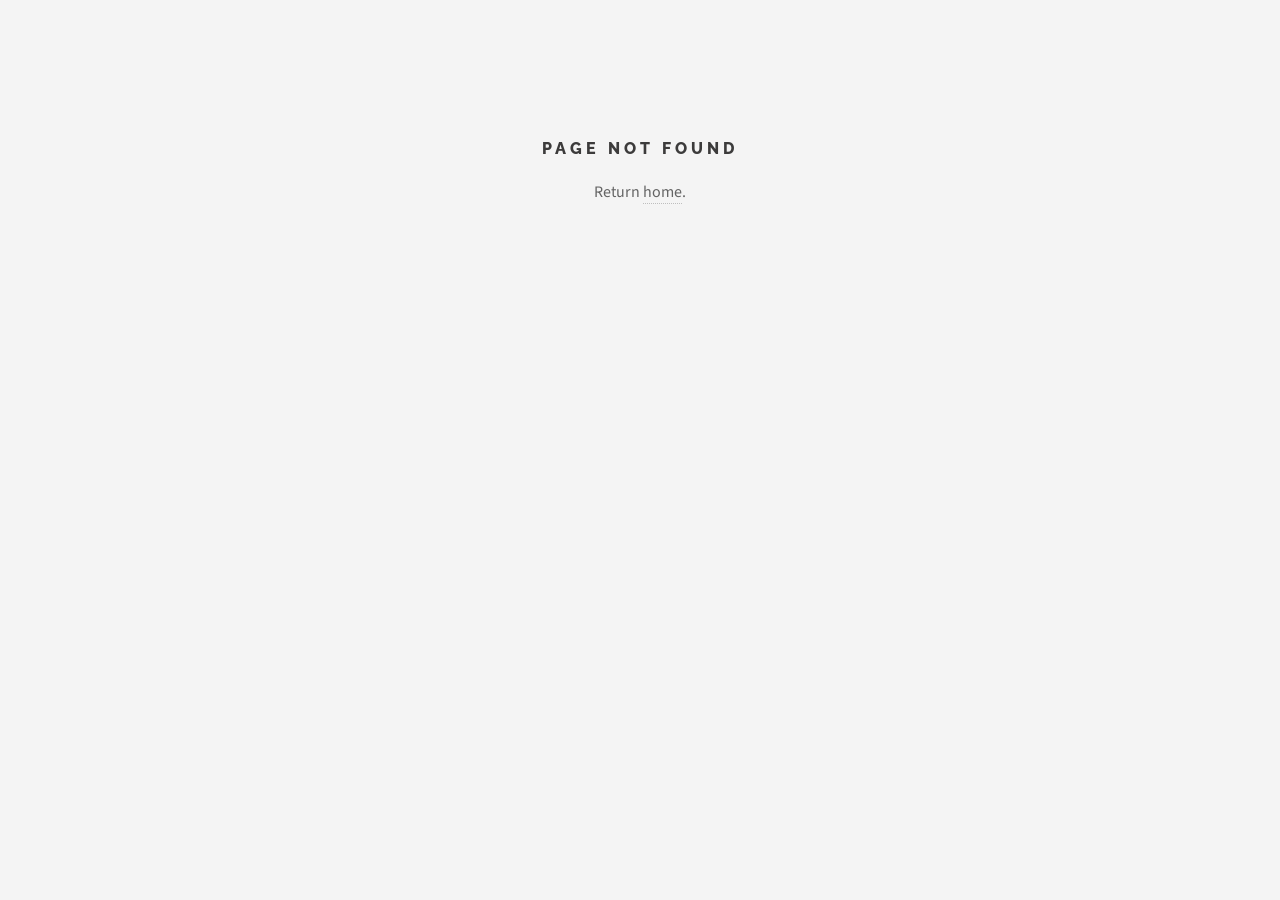
<file: index.html>
<!doctype html><html itemscope="" itemtype="http://schema.org/WebPage" lang="en"><head><script>!function(){var e=sessionStorage.redirect;delete sessionStorage.redirect,e&&e!=location.href&&history.replaceState(null,null,e)}()</script><meta http-equiv="content-type" content="text/html;charset=utf-8"><meta http-equiv="X-UA-Compatible" content="IE=edge"><link rel="icon" href="/images/favicon/favicon.ico"><meta id="viewport" name="viewport" content="width=device-width,initial-scale=1"><link rel="manifest" href="/images/favicon/manifest.json"><meta name="msapplication-TileColor" content="#ffffff"><meta name="theme-color" content="#ffffff"><link rel="canonical" href="/"><link href="//fonts.googleapis.com/css?family=Source+Sans+Pro:400,700|Raleway:400,800,900" rel="stylesheet" async><script defer="defer" src="/static/js/main.3c6f23e5.js"></script><link href="/static/css/main.1adb3d45.css" rel="stylesheet"></head><body><div id="root"></div></body></html>
</file>
<file: static/css/main.1adb3d45.css>
:where(html){line-height:1.15}:where(h1){-webkit-margin-after:.67em;-webkit-margin-before:.67em;font-size:2em;margin-block-end:.67em;margin-block-start:.67em}:where(dl,ol,ul) :where(dl,ol,ul){-webkit-margin-after:0;-webkit-margin-before:0;margin-block-end:0;margin-block-start:0}:where(hr){box-sizing:initial;color:inherit;height:0}:where(pre){font-family:monospace,monospace;font-size:1em}:where(abbr[title]){text-decoration:underline;-webkit-text-decoration:underline dotted;text-decoration:underline dotted}:where(b,strong){font-weight:bolder}:where(code,kbd,samp){font-family:monospace,monospace;font-size:1em}:where(small){font-size:80%}:where(table){border-color:currentColor;text-indent:0}:where(button,input,select){margin:0}:where(button){text-transform:none}:where(button,input:is([type=button i],[type=reset i],[type=submit i])){-webkit-appearance:button}:where(progress){vertical-align:initial}:where(select){text-transform:none}:where(textarea){margin:0}:where(input[type=search i]){-webkit-appearance:textfield;outline-offset:-2px}::-webkit-inner-spin-button,::-webkit-outer-spin-button{height:auto}::-webkit-input-placeholder{color:inherit;opacity:.54}::-webkit-search-decoration{-webkit-appearance:none}::-webkit-file-upload-button{-webkit-appearance:button;font:inherit}:where(button,input:is([type=button i],[type=color i],[type=reset i],[type=submit i]))::-moz-focus-inner{border-style:none;padding:0}:where(button,input:is([type=button i],[type=color i],[type=reset i],[type=submit i]))::-moz-focusring{outline:1px dotted ButtonText}:where(:-moz-ui-invalid){box-shadow:none}:where(dialog){background-color:#fff;border:solid;color:#000;height:-moz-fit-content;height:-webkit-fit-content;height:fit-content;left:0;margin:auto;padding:1em;position:absolute;right:0;width:-moz-fit-content;width:-webkit-fit-content;width:fit-content}:where(dialog:not([open])){display:none}:where(summary){display:list-item}a,abbr,acronym,address,applet,article,aside,audio,b,big,blockquote,body,canvas,caption,center,cite,code,dd,del,details,dfn,div,dl,dt,em,embed,fieldset,figcaption,figure,footer,form,h1,h2,h3,h4,h5,h6,header,hgroup,html,i,iframe,img,ins,kbd,label,legend,li,mark,menu,nav,object,ol,output,p,pre,q,ruby,s,samp,section,small,span,strike,strong,sub,summary,sup,table,tbody,td,tfoot,th,thead,time,tr,tt,u,ul,var,video{border:0;font-size:100%;font:inherit;margin:0;padding:0;vertical-align:initial}article,aside,details,figcaption,figure,footer,header,hgroup,menu,nav,section{display:block}body{line-height:1}ol,ul{list-style:none}blockquote,q{quotes:none}blockquote:after,blockquote:before,q:after,q:before{content:"";content:none}table{border-collapse:collapse;border-spacing:0}body{-webkit-text-size-adjust:none}*,.row,:after,:before{box-sizing:border-box}.row{border-bottom:1px solid transparent}.row>*{box-sizing:border-box;float:left}.row:after,.row:before{clear:both;content:"";display:block;height:0}.row.uniform>*>:first-child{margin-top:0}.row.uniform>*>:last-child{margin-bottom:0}.row.\30 \%>*{padding:0}.row.\30 \%{margin:0 0 -1px}.row.uniform.\30 \%>*{padding:0}.row.uniform.\30 \%{margin:0 0 -1px}.row>*{padding:0 0 0 1em}.row{margin:0 0 -1px -1em}.row.uniform>*{padding:1em 0 0 1em}.row.uniform{margin:-1em 0 -1px -1em}.row.\32 00\%>*{padding:0 0 0 2em}.row.\32 00\%{margin:0 0 -1px -2em}.row.uniform.\32 00\%>*{padding:2em 0 0 2em}.row.uniform.\32 00\%{margin:-2em 0 -1px -2em}.row.\31 50\%>*{padding:0 0 0 1.5em}.row.\31 50\%{margin:0 0 -1px -1.5em}.row.uniform.\31 50\%>*{padding:1.5em 0 0 1.5em}.row.uniform.\31 50\%{margin:-1.5em 0 -1px -1.5em}.row.\35 0\%>*{padding:0 0 0 .5em}.row.\35 0\%{margin:0 0 -1px -.5em}.row.uniform.\35 0\%>*{padding:.5em 0 0 .5em}.row.uniform.\35 0\%{margin:-.5em 0 -1px -.5em}.row.\32 5\%>*{padding:0 0 0 .25em}.row.\32 5\%{margin:0 0 -1px -.25em}.row.uniform.\32 5\%>*{padding:.25em 0 0 .25em}.row.uniform.\32 5\%{margin:-.25em 0 -1px -.25em}.\31 2u,.\31 2u\${clear:none;margin-left:0;width:100%}.\31 1u,.\31 1u\${clear:none;margin-left:0;width:91.6666666667%}.\31 0u,.\31 0u\${clear:none;margin-left:0;width:83.3333333333%}.\39 u,.\39 u\${clear:none;margin-left:0;width:75%}.\38 u,.\38 u\${clear:none;margin-left:0;width:66.6666666667%}.\37 u,.\37 u\${clear:none;margin-left:0;width:58.3333333333%}.\36 u,.\36 u\${clear:none;margin-left:0;width:50%}.\35 u,.\35 u\${clear:none;margin-left:0;width:41.6666666667%}.\34 u,.\34 u\${clear:none;margin-left:0;width:33.3333333333%}.\33 u,.\33 u\${clear:none;margin-left:0;width:25%}.\32 u,.\32 u\${clear:none;margin-left:0;width:16.6666666667%}.\31 u,.\31 u\${clear:none;margin-left:0;width:8.3333333333%}.\31 0u\$+*,.\31 1u\$+*,.\31 2u\$+*,.\31 u\$+*,.\32 u\$+*,.\33 u\$+*,.\34 u\$+*,.\35 u\$+*,.\36 u\$+*,.\37 u\$+*,.\38 u\$+*,.\39 u\$+*{clear:left}.\-11u{margin-left:91.6666666667%}.\-10u{margin-left:83.3333333333%}.\-9u{margin-left:75%}.\-8u{margin-left:66.6666666667%}.\-7u{margin-left:58.3333333333%}.\-6u{margin-left:50%}.\-5u{margin-left:41.6666666667%}.\-4u{margin-left:33.3333333333%}.\-3u{margin-left:25%}.\-2u{margin-left:16.6666666667%}.\-1u{margin-left:8.3333333333%}@media screen and (max-width:1680px){.row>*{padding:0 0 0 1em}.row{margin:0 0 -1px -1em}.row.uniform>*{padding:1em 0 0 1em}.row.uniform{margin:-1em 0 -1px -1em}.row.\32 00\%>*{padding:0 0 0 2em}.row.\32 00\%{margin:0 0 -1px -2em}.row.uniform.\32 00\%>*{padding:2em 0 0 2em}.row.uniform.\32 00\%{margin:-2em 0 -1px -2em}.row.\31 50\%>*{padding:0 0 0 1.5em}.row.\31 50\%{margin:0 0 -1px -1.5em}.row.uniform.\31 50\%>*{padding:1.5em 0 0 1.5em}.row.uniform.\31 50\%{margin:-1.5em 0 -1px -1.5em}.row.\35 0\%>*{padding:0 0 0 .5em}.row.\35 0\%{margin:0 0 -1px -.5em}.row.uniform.\35 0\%>*{padding:.5em 0 0 .5em}.row.uniform.\35 0\%{margin:-.5em 0 -1px -.5em}.row.\32 5\%>*{padding:0 0 0 .25em}.row.\32 5\%{margin:0 0 -1px -.25em}.row.uniform.\32 5\%>*{padding:.25em 0 0 .25em}.row.uniform.\32 5\%{margin:-.25em 0 -1px -.25em}.\31 2u\$\(xlarge\),.\31 2u\(xlarge\){clear:none;margin-left:0;width:100%}.\31 1u\$\(xlarge\),.\31 1u\(xlarge\){clear:none;margin-left:0;width:91.6666666667%}.\31 0u\$\(xlarge\),.\31 0u\(xlarge\){clear:none;margin-left:0;width:83.3333333333%}.\39 u\$\(xlarge\),.\39 u\(xlarge\){clear:none;margin-left:0;width:75%}.\38 u\$\(xlarge\),.\38 u\(xlarge\){clear:none;margin-left:0;width:66.6666666667%}.\37 u\$\(xlarge\),.\37 u\(xlarge\){clear:none;margin-left:0;width:58.3333333333%}.\36 u\$\(xlarge\),.\36 u\(xlarge\){clear:none;margin-left:0;width:50%}.\35 u\$\(xlarge\),.\35 u\(xlarge\){clear:none;margin-left:0;width:41.6666666667%}.\34 u\$\(xlarge\),.\34 u\(xlarge\){clear:none;margin-left:0;width:33.3333333333%}.\33 u\$\(xlarge\),.\33 u\(xlarge\){clear:none;margin-left:0;width:25%}.\32 u\$\(xlarge\),.\32 u\(xlarge\){clear:none;margin-left:0;width:16.6666666667%}.\31 u\$\(xlarge\),.\31 u\(xlarge\){clear:none;margin-left:0;width:8.3333333333%}.\31 0u\$\(xlarge\)+*,.\31 1u\$\(xlarge\)+*,.\31 2u\$\(xlarge\)+*,.\31 u\$\(xlarge\)+*,.\32 u\$\(xlarge\)+*,.\33 u\$\(xlarge\)+*,.\34 u\$\(xlarge\)+*,.\35 u\$\(xlarge\)+*,.\36 u\$\(xlarge\)+*,.\37 u\$\(xlarge\)+*,.\38 u\$\(xlarge\)+*,.\39 u\$\(xlarge\)+*{clear:left}.\-11u\(xlarge\){margin-left:91.6666666667%}.\-10u\(xlarge\){margin-left:83.3333333333%}.\-9u\(xlarge\){margin-left:75%}.\-8u\(xlarge\){margin-left:66.6666666667%}.\-7u\(xlarge\){margin-left:58.3333333333%}.\-6u\(xlarge\){margin-left:50%}.\-5u\(xlarge\){margin-left:41.6666666667%}.\-4u\(xlarge\){margin-left:33.3333333333%}.\-3u\(xlarge\){margin-left:25%}.\-2u\(xlarge\){margin-left:16.6666666667%}.\-1u\(xlarge\){margin-left:8.3333333333%}}@media screen and (max-width:1280px){.row>*{padding:0 0 0 1em}.row{margin:0 0 -1px -1em}.row.uniform>*{padding:1em 0 0 1em}.row.uniform{margin:-1em 0 -1px -1em}.row.\32 00\%>*{padding:0 0 0 2em}.row.\32 00\%{margin:0 0 -1px -2em}.row.uniform.\32 00\%>*{padding:2em 0 0 2em}.row.uniform.\32 00\%{margin:-2em 0 -1px -2em}.row.\31 50\%>*{padding:0 0 0 1.5em}.row.\31 50\%{margin:0 0 -1px -1.5em}.row.uniform.\31 50\%>*{padding:1.5em 0 0 1.5em}.row.uniform.\31 50\%{margin:-1.5em 0 -1px -1.5em}.row.\35 0\%>*{padding:0 0 0 .5em}.row.\35 0\%{margin:0 0 -1px -.5em}.row.uniform.\35 0\%>*{padding:.5em 0 0 .5em}.row.uniform.\35 0\%{margin:-.5em 0 -1px -.5em}.row.\32 5\%>*{padding:0 0 0 .25em}.row.\32 5\%{margin:0 0 -1px -.25em}.row.uniform.\32 5\%>*{padding:.25em 0 0 .25em}.row.uniform.\32 5\%{margin:-.25em 0 -1px -.25em}.\31 2u\$\(large\),.\31 2u\(large\){clear:none;margin-left:0;width:100%}.\31 1u\$\(large\),.\31 1u\(large\){clear:none;margin-left:0;width:91.6666666667%}.\31 0u\$\(large\),.\31 0u\(large\){clear:none;margin-left:0;width:83.3333333333%}.\39 u\$\(large\),.\39 u\(large\){clear:none;margin-left:0;width:75%}.\38 u\$\(large\),.\38 u\(large\){clear:none;margin-left:0;width:66.6666666667%}.\37 u\$\(large\),.\37 u\(large\){clear:none;margin-left:0;width:58.3333333333%}.\36 u\$\(large\),.\36 u\(large\){clear:none;margin-left:0;width:50%}.\35 u\$\(large\),.\35 u\(large\){clear:none;margin-left:0;width:41.6666666667%}.\34 u\$\(large\),.\34 u\(large\){clear:none;margin-left:0;width:33.3333333333%}.\33 u\$\(large\),.\33 u\(large\){clear:none;margin-left:0;width:25%}.\32 u\$\(large\),.\32 u\(large\){clear:none;margin-left:0;width:16.6666666667%}.\31 u\$\(large\),.\31 u\(large\){clear:none;margin-left:0;width:8.3333333333%}.\31 0u\$\(large\)+*,.\31 1u\$\(large\)+*,.\31 2u\$\(large\)+*,.\31 u\$\(large\)+*,.\32 u\$\(large\)+*,.\33 u\$\(large\)+*,.\34 u\$\(large\)+*,.\35 u\$\(large\)+*,.\36 u\$\(large\)+*,.\37 u\$\(large\)+*,.\38 u\$\(large\)+*,.\39 u\$\(large\)+*{clear:left}.\-11u\(large\){margin-left:91.6666666667%}.\-10u\(large\){margin-left:83.3333333333%}.\-9u\(large\){margin-left:75%}.\-8u\(large\){margin-left:66.6666666667%}.\-7u\(large\){margin-left:58.3333333333%}.\-6u\(large\){margin-left:50%}.\-5u\(large\){margin-left:41.6666666667%}.\-4u\(large\){margin-left:33.3333333333%}.\-3u\(large\){margin-left:25%}.\-2u\(large\){margin-left:16.6666666667%}.\-1u\(large\){margin-left:8.3333333333%}}@media screen and (max-width:980px){.row>*{padding:0 0 0 1em}.row{margin:0 0 -1px -1em}.row.uniform>*{padding:1em 0 0 1em}.row.uniform{margin:-1em 0 -1px -1em}.row.\32 00\%>*{padding:0 0 0 2em}.row.\32 00\%{margin:0 0 -1px -2em}.row.uniform.\32 00\%>*{padding:2em 0 0 2em}.row.uniform.\32 00\%{margin:-2em 0 -1px -2em}.row.\31 50\%>*{padding:0 0 0 1.5em}.row.\31 50\%{margin:0 0 -1px -1.5em}.row.uniform.\31 50\%>*{padding:1.5em 0 0 1.5em}.row.uniform.\31 50\%{margin:-1.5em 0 -1px -1.5em}.row.\35 0\%>*{padding:0 0 0 .5em}.row.\35 0\%{margin:0 0 -1px -.5em}.row.uniform.\35 0\%>*{padding:.5em 0 0 .5em}.row.uniform.\35 0\%{margin:-.5em 0 -1px -.5em}.row.\32 5\%>*{padding:0 0 0 .25em}.row.\32 5\%{margin:0 0 -1px -.25em}.row.uniform.\32 5\%>*{padding:.25em 0 0 .25em}.row.uniform.\32 5\%{margin:-.25em 0 -1px -.25em}.\31 2u\$\(medium\),.\31 2u\(medium\){clear:none;margin-left:0;width:100%}.\31 1u\$\(medium\),.\31 1u\(medium\){clear:none;margin-left:0;width:91.6666666667%}.\31 0u\$\(medium\),.\31 0u\(medium\){clear:none;margin-left:0;width:83.3333333333%}.\39 u\$\(medium\),.\39 u\(medium\){clear:none;margin-left:0;width:75%}.\38 u\$\(medium\),.\38 u\(medium\){clear:none;margin-left:0;width:66.6666666667%}.\37 u\$\(medium\),.\37 u\(medium\){clear:none;margin-left:0;width:58.3333333333%}.\36 u\$\(medium\),.\36 u\(medium\){clear:none;margin-left:0;width:50%}.\35 u\$\(medium\),.\35 u\(medium\){clear:none;margin-left:0;width:41.6666666667%}.\34 u\$\(medium\),.\34 u\(medium\){clear:none;margin-left:0;width:33.3333333333%}.\33 u\$\(medium\),.\33 u\(medium\){clear:none;margin-left:0;width:25%}.\32 u\$\(medium\),.\32 u\(medium\){clear:none;margin-left:0;width:16.6666666667%}.\31 u\$\(medium\),.\31 u\(medium\){clear:none;margin-left:0;width:8.3333333333%}.\31 0u\$\(medium\)+*,.\31 1u\$\(medium\)+*,.\31 2u\$\(medium\)+*,.\31 u\$\(medium\)+*,.\32 u\$\(medium\)+*,.\33 u\$\(medium\)+*,.\34 u\$\(medium\)+*,.\35 u\$\(medium\)+*,.\36 u\$\(medium\)+*,.\37 u\$\(medium\)+*,.\38 u\$\(medium\)+*,.\39 u\$\(medium\)+*{clear:left}.\-11u\(medium\){margin-left:91.6666666667%}.\-10u\(medium\){margin-left:83.3333333333%}.\-9u\(medium\){margin-left:75%}.\-8u\(medium\){margin-left:66.6666666667%}.\-7u\(medium\){margin-left:58.3333333333%}.\-6u\(medium\){margin-left:50%}.\-5u\(medium\){margin-left:41.6666666667%}.\-4u\(medium\){margin-left:33.3333333333%}.\-3u\(medium\){margin-left:25%}.\-2u\(medium\){margin-left:16.6666666667%}.\-1u\(medium\){margin-left:8.3333333333%}}@media screen and (max-width:736px){.row>*{padding:0 0 0 1em}.row{margin:0 0 -1px -1em}.row.uniform>*{padding:1em 0 0 1em}.row.uniform{margin:-1em 0 -1px -1em}.row.\32 00\%>*{padding:0 0 0 2em}.row.\32 00\%{margin:0 0 -1px -2em}.row.uniform.\32 00\%>*{padding:2em 0 0 2em}.row.uniform.\32 00\%{margin:-2em 0 -1px -2em}.row.\31 50\%>*{padding:0 0 0 1.5em}.row.\31 50\%{margin:0 0 -1px -1.5em}.row.uniform.\31 50\%>*{padding:1.5em 0 0 1.5em}.row.uniform.\31 50\%{margin:-1.5em 0 -1px -1.5em}.row.\35 0\%>*{padding:0 0 0 .5em}.row.\35 0\%{margin:0 0 -1px -.5em}.row.uniform.\35 0\%>*{padding:.5em 0 0 .5em}.row.uniform.\35 0\%{margin:-.5em 0 -1px -.5em}.row.\32 5\%>*{padding:0 0 0 .25em}.row.\32 5\%{margin:0 0 -1px -.25em}.row.uniform.\32 5\%>*{padding:.25em 0 0 .25em}.row.uniform.\32 5\%{margin:-.25em 0 -1px -.25em}.\31 2u\$\(small\),.\31 2u\(small\){clear:none;margin-left:0;width:100%}.\31 1u\$\(small\),.\31 1u\(small\){clear:none;margin-left:0;width:91.6666666667%}.\31 0u\$\(small\),.\31 0u\(small\){clear:none;margin-left:0;width:83.3333333333%}.\39 u\$\(small\),.\39 u\(small\){clear:none;margin-left:0;width:75%}.\38 u\$\(small\),.\38 u\(small\){clear:none;margin-left:0;width:66.6666666667%}.\37 u\$\(small\),.\37 u\(small\){clear:none;margin-left:0;width:58.3333333333%}.\36 u\$\(small\),.\36 u\(small\){clear:none;margin-left:0;width:50%}.\35 u\$\(small\),.\35 u\(small\){clear:none;margin-left:0;width:41.6666666667%}.\34 u\$\(small\),.\34 u\(small\){clear:none;margin-left:0;width:33.3333333333%}.\33 u\$\(small\),.\33 u\(small\){clear:none;margin-left:0;width:25%}.\32 u\$\(small\),.\32 u\(small\){clear:none;margin-left:0;width:16.6666666667%}.\31 u\$\(small\),.\31 u\(small\){clear:none;margin-left:0;width:8.3333333333%}.\31 0u\$\(small\)+*,.\31 1u\$\(small\)+*,.\31 2u\$\(small\)+*,.\31 u\$\(small\)+*,.\32 u\$\(small\)+*,.\33 u\$\(small\)+*,.\34 u\$\(small\)+*,.\35 u\$\(small\)+*,.\36 u\$\(small\)+*,.\37 u\$\(small\)+*,.\38 u\$\(small\)+*,.\39 u\$\(small\)+*{clear:left}.\-11u\(small\){margin-left:91.6666666667%}.\-10u\(small\){margin-left:83.3333333333%}.\-9u\(small\){margin-left:75%}.\-8u\(small\){margin-left:66.6666666667%}.\-7u\(small\){margin-left:58.3333333333%}.\-6u\(small\){margin-left:50%}.\-5u\(small\){margin-left:41.6666666667%}.\-4u\(small\){margin-left:33.3333333333%}.\-3u\(small\){margin-left:25%}.\-2u\(small\){margin-left:16.6666666667%}.\-1u\(small\){margin-left:8.3333333333%}}@media screen and (max-width:480px){.row>*{padding:0 0 0 1em}.row{margin:0 0 -1px -1em}.row.uniform>*{padding:1em 0 0 1em}.row.uniform{margin:-1em 0 -1px -1em}.row.\32 00\%>*{padding:0 0 0 2em}.row.\32 00\%{margin:0 0 -1px -2em}.row.uniform.\32 00\%>*{padding:2em 0 0 2em}.row.uniform.\32 00\%{margin:-2em 0 -1px -2em}.row.\31 50\%>*{padding:0 0 0 1.5em}.row.\31 50\%{margin:0 0 -1px -1.5em}.row.uniform.\31 50\%>*{padding:1.5em 0 0 1.5em}.row.uniform.\31 50\%{margin:-1.5em 0 -1px -1.5em}.row.\35 0\%>*{padding:0 0 0 .5em}.row.\35 0\%{margin:0 0 -1px -.5em}.row.uniform.\35 0\%>*{padding:.5em 0 0 .5em}.row.uniform.\35 0\%{margin:-.5em 0 -1px -.5em}.row.\32 5\%>*{padding:0 0 0 .25em}.row.\32 5\%{margin:0 0 -1px -.25em}.row.uniform.\32 5\%>*{padding:.25em 0 0 .25em}.row.uniform.\32 5\%{margin:-.25em 0 -1px -.25em}.\31 2u\$\(xsmall\),.\31 2u\(xsmall\){clear:none;margin-left:0;width:100%}.\31 1u\$\(xsmall\),.\31 1u\(xsmall\){clear:none;margin-left:0;width:91.6666666667%}.\31 0u\$\(xsmall\),.\31 0u\(xsmall\){clear:none;margin-left:0;width:83.3333333333%}.\39 u\$\(xsmall\),.\39 u\(xsmall\){clear:none;margin-left:0;width:75%}.\38 u\$\(xsmall\),.\38 u\(xsmall\){clear:none;margin-left:0;width:66.6666666667%}.\37 u\$\(xsmall\),.\37 u\(xsmall\){clear:none;margin-left:0;width:58.3333333333%}.\36 u\$\(xsmall\),.\36 u\(xsmall\){clear:none;margin-left:0;width:50%}.\35 u\$\(xsmall\),.\35 u\(xsmall\){clear:none;margin-left:0;width:41.6666666667%}.\34 u\$\(xsmall\),.\34 u\(xsmall\){clear:none;margin-left:0;width:33.3333333333%}.\33 u\$\(xsmall\),.\33 u\(xsmall\){clear:none;margin-left:0;width:25%}.\32 u\$\(xsmall\),.\32 u\(xsmall\){clear:none;margin-left:0;width:16.6666666667%}.\31 u\$\(xsmall\),.\31 u\(xsmall\){clear:none;margin-left:0;width:8.3333333333%}.\31 0u\$\(xsmall\)+*,.\31 1u\$\(xsmall\)+*,.\31 2u\$\(xsmall\)+*,.\31 u\$\(xsmall\)+*,.\32 u\$\(xsmall\)+*,.\33 u\$\(xsmall\)+*,.\34 u\$\(xsmall\)+*,.\35 u\$\(xsmall\)+*,.\36 u\$\(xsmall\)+*,.\37 u\$\(xsmall\)+*,.\38 u\$\(xsmall\)+*,.\39 u\$\(xsmall\)+*{clear:left}.\-11u\(xsmall\){margin-left:91.6666666667%}.\-10u\(xsmall\){margin-left:83.3333333333%}.\-9u\(xsmall\){margin-left:75%}.\-8u\(xsmall\){margin-left:66.6666666667%}.\-7u\(xsmall\){margin-left:58.3333333333%}.\-6u\(xsmall\){margin-left:50%}.\-5u\(xsmall\){margin-left:41.6666666667%}.\-4u\(xsmall\){margin-left:33.3333333333%}.\-3u\(xsmall\){margin-left:25%}.\-2u\(xsmall\){margin-left:16.6666666667%}.\-1u\(xsmall\){margin-left:8.3333333333%}}body{-ms-overflow-style:scrollbar}@media screen and (max-width:480px){body,html{min-width:320px}}body{background:#f4f4f4}body.is-loading *,body.is-loading :after,body.is-loading :before{-webkit-animation:none!important;animation:none!important;transition:none!important}body,input,select,textarea{color:#646464;font-family:Source Sans Pro,Helvetica,sans-serif;font-size:14pt;font-weight:400;line-height:1.75}@media screen and (max-width:1680px){body,input,select,textarea{font-size:12pt}}@media screen and (max-width:1280px){body,input,select,textarea{font-size:12pt}}@media screen and (max-width:980px){body,input,select,textarea{font-size:12pt}}@media screen and (max-width:736px){body,input,select,textarea{font-size:12pt}}@media screen and (max-width:480px){body,input,select,textarea{font-size:12pt}}a{border-bottom:1px dotted hsla(0,0%,63%,.65);color:inherit;text-decoration:none;transition:color .2s ease,border-bottom-color .2s ease}a:before{transition:color .2s ease}a:hover{border-bottom-color:transparent}a:hover,a:hover:before{color:#2e59ba!important}b,strong{color:#3c3b3b;font-weight:700}em,i{font-style:italic}p{margin:0 0 2em}h1,h2,h3,h4,h5,h6{color:#3c3b3b;font-family:Raleway,Helvetica,sans-serif;font-weight:800;letter-spacing:.25em;line-height:1.65;margin:0 0 1em;text-transform:uppercase}h1 a,h2 a,h3 a,h4 a,h5 a,h6 a{border-bottom:0;color:inherit}h2{font-size:1.1em}h3{font-size:.9em}h4,h5,h6{font-size:.7em}sub{top:.5em}sub,sup{font-size:.8em;position:relative}sup{top:-.5em}blockquote{border-left:4px solid hsla(0,0%,63%,.3);font-style:italic;margin:0 0 2em;padding:.5em 0 .5em 2em}code{background:hsla(0,0%,63%,.075);border:1px solid hsla(0,0%,63%,.3);margin:0 .25em;padding:.25em .65em}code,pre{font-family:Courier New,monospace;font-size:.9em}pre{-webkit-overflow-scrolling:touch;margin:0 0 2em}pre code{display:block;line-height:1.75em;overflow-x:auto;padding:1em 1.5em}hr{border:0;border-bottom:1px solid hsla(0,0%,63%,.3);margin:2em 0}hr.major{margin:3em 0}.align-left{text-align:left}.align-center{text-align:center}.align-right{text-align:right}.author{-moz-align-items:center;-ms-align-items:center;align-items:center;border-bottom:0;display:-moz-flex;display:-ms-flex;display:flex;-moz-flex-direction:row;flex-direction:row;font-family:Raleway,Helvetica,sans-serif;font-size:.6em;font-weight:400;-moz-justify-content:-moz-flex-end;-ms-justify-content:-ms-flex-end;justify-content:flex-end;letter-spacing:.25em;text-transform:uppercase;white-space:nowrap}.author .name{border-bottom:1px dotted hsla(0,0%,63%,.65);display:block;margin:0 1.5em 0 0;transition:border-bottom-color .2s ease}.author img{border-radius:100%;display:block;width:4em}.author:hover .name{border-bottom-color:transparent}.blurb h2{font-size:.8em;margin:0 0 1.5em}.blurb h3{font-size:.7em}.blurb p{font-size:.9em}.box{border:1px solid hsla(0,0%,63%,.3);margin-bottom:2em;padding:1.5em}.box>:last-child,.box>:last-child>:last-child,.box>:last-child>:last-child>:last-child{margin-bottom:0}.box.alt{border:0;border-radius:0;padding:0}.button,button,input[type=button],input[type=reset],input[type=submit]{-webkit-appearance:none;appearance:none;background-color:transparent;border:0;box-shadow:inset 0 0 0 1px hsla(0,0%,63%,.3);color:#3c3b3b!important;cursor:pointer;display:inline-block;font-family:Raleway,Helvetica,sans-serif;font-size:.6em;font-weight:800;height:4.8125em;letter-spacing:.25em;line-height:4.8125em;padding:0 2.5em;text-align:center;text-decoration:none;text-transform:uppercase;transition:background-color .2s ease,box-shadow .2s ease,color .2s ease;white-space:nowrap}.button:hover,button:hover,input[type=button]:hover,input[type=reset]:hover,input[type=submit]:hover{box-shadow:inset 0 0 0 1px #2e59ba;color:#2e59ba!important}.button:hover:active,button:hover:active,input[type=button]:hover:active,input[type=reset]:hover:active,input[type=submit]:hover:active{background-color:rgba(46,89,186,.05)}.button:after,.button:before,button:after,button:before,input[type=button]:after,input[type=button]:before,input[type=reset]:after,input[type=reset]:before,input[type=submit]:after,input[type=submit]:before{color:#aaa;position:relative}.button:before,button:before,input[type=button]:before,input[type=reset]:before,input[type=submit]:before{left:-1em;padding:0 0 0 .75em}.button:after,button:after,input[type=button]:after,input[type=reset]:after,input[type=submit]:after{left:1em;padding:0 .75em 0 0}.button.fit,button.fit,input[type=button].fit,input[type=reset].fit,input[type=submit].fit{display:block;margin:0 0 1em;width:100%}.button.big,button.big,input[type=button].big,input[type=reset].big,input[type=submit].big{font-size:.7em;padding:0 3em}.button.small,button.small,input[type=button].small,input[type=reset].small,input[type=submit].small{font-size:.5em}.button.disabled,.button:disabled,button.disabled,button:disabled,input[type=button].disabled,input[type=button]:disabled,input[type=reset].disabled,input[type=reset]:disabled,input[type=submit].disabled,input[type=submit]:disabled{color:hsla(0,0%,63%,.3)!important;-moz-pointer-events:none;-webkit-pointer-events:none;-ms-pointer-events:none;pointer-events:none}.button.disabled:before,.button:disabled:before,button.disabled:before,button:disabled:before,input[type=button].disabled:before,input[type=button]:disabled:before,input[type=reset].disabled:before,input[type=reset]:disabled:before,input[type=submit].disabled:before,input[type=submit]:disabled:before{color:hsla(0,0%,63%,.3)!important}form{margin:0 0 2em}form.search{position:relative;text-decoration:none}form.search:before{-moz-osx-font-smoothing:grayscale;-webkit-font-smoothing:antialiased;color:#aaa;content:"";display:block;font-family:FontAwesome;font-style:normal;font-weight:400;height:2.75em;left:0;line-height:2.75em;position:absolute;text-align:center;text-transform:none!important;top:0;width:2.5em}form.search>input:first-child{padding-left:2.5em}label{color:#3c3b3b;display:block;font-size:.9em;font-weight:700;margin:0 0 1em}input[type=email],input[type=password],input[type=tel],input[type=text],select,textarea{-webkit-appearance:none;appearance:none;background:hsla(0,0%,63%,.075);border:none;border:1px solid hsla(0,0%,63%,.3);border-radius:0;color:inherit;display:block;outline:0;padding:0 1em;text-decoration:none;width:100%}input[type=email]:invalid,input[type=password]:invalid,input[type=tel]:invalid,input[type=text]:invalid,select:invalid,textarea:invalid{box-shadow:none}input[type=email]:focus,input[type=password]:focus,input[type=tel]:focus,input[type=text]:focus,select:focus,textarea:focus{border-color:#2e59ba;box-shadow:inset 0 0 0 1px #2e59ba}.select-wrapper{display:block;position:relative;text-decoration:none}.select-wrapper:before{-moz-osx-font-smoothing:grayscale;-webkit-font-smoothing:antialiased;color:hsla(0,0%,63%,.3);content:"";display:block;font-family:FontAwesome;font-style:normal;font-weight:400;height:2.75em;line-height:2.75em;pointer-events:none;position:absolute;right:0;text-align:center;text-transform:none!important;top:0;width:2.75em}.select-wrapper select::-ms-expand{display:none}input[type=email],input[type=password],input[type=text],select{height:2.75em}textarea{padding:.75em 1em}input[type=checkbox],input[type=radio]{-webkit-appearance:none;appearance:none;display:block;float:left;margin-right:-2em;opacity:0;width:1em;z-index:-1}input[type=checkbox]+label,input[type=radio]+label{color:#646464;cursor:pointer;display:inline-block;font-size:1em;font-weight:400;padding-left:2.4em;padding-right:.75em;position:relative;text-decoration:none}input[type=checkbox]+label:before,input[type=radio]+label:before{-moz-osx-font-smoothing:grayscale;-webkit-font-smoothing:antialiased;background:hsla(0,0%,63%,.075);border:1px solid hsla(0,0%,63%,.3);content:"";display:inline-block;font-family:FontAwesome;font-style:normal;font-weight:400;height:1.65em;left:0;line-height:1.58125em;position:absolute;text-align:center;text-transform:none!important;top:0;width:1.65em}input[type=checkbox]:checked+label:before,input[type=radio]:checked+label:before{background:#3c3b3b;border-color:#3c3b3b;color:#fff;content:""}input[type=checkbox]:focus+label:before,input[type=radio]:focus+label:before{border-color:#2e59ba;box-shadow:0 0 0 1px #2e59ba}input[type=radio]+label:before{border-radius:100%}::-webkit-input-placeholder{color:#aaa!important;opacity:1}:-moz-placeholder,::-moz-placeholder{color:#aaa!important;opacity:1}:-ms-input-placeholder{color:#aaa!important;opacity:1}.formerize-placeholder{color:#aaa!important;opacity:1}.icon{border-bottom:none;position:relative;text-decoration:none}.icon:before{-moz-osx-font-smoothing:grayscale;-webkit-font-smoothing:antialiased;font-family:FontAwesome;font-style:normal;font-weight:400;text-transform:none!important}.icon>.label{display:none}.icon.suffix:before{float:right}.image{border:0;display:inline-block;position:relative}.image img{display:block}.image.left,.image.right{max-width:40%}.image.left img,.image.right img{width:100%}.image.left{float:left;padding:0 1.5em 1em 0;top:.25em}.image.right{float:right;padding:0 0 1em 1.5em;top:.25em}.image.fit{display:block;margin:0 0 2em;width:100%}.image.fit img{width:100%}.image.featured{display:block;margin:0 0 3em;width:100%}.image.featured img{width:100%}@media screen and (max-width:736px){.image.featured{margin:0 0 1.5em}}.image.main{display:block;margin:0 0 3em;width:100%}.image.main img{width:100%}ol{list-style:decimal;margin:0 0 2em;padding-left:1.25em}ol li{padding-left:.25em}ul{list-style:disc;margin:0 0 2em;padding-left:1em}ul li{padding-left:.5em}ul.alt{list-style:none;padding-left:0}ul.alt li{border-top:1px solid hsla(0,0%,63%,.3);padding:.5em 0}ul.alt li:first-child{border-top:0;padding-top:0}ul.icons{cursor:default;list-style:none;padding-left:0}ul.icons li{display:inline-block;padding:0 1em 0 0}ul.icons li:last-child{padding-right:0}ul.icons li>*{border:0;text-decoration:none}ul.icons li>:before{-moz-osx-font-smoothing:grayscale;-webkit-font-smoothing:antialiased;font-family:FontAwesome;font-style:normal;font-weight:400;text-transform:none!important}ul.icons li>* .label{display:none}ul.actions{cursor:default;list-style:none;padding-left:0}ul.actions li{display:inline-block;padding:0 1.5em 0 0;vertical-align:middle}ul.actions li:last-child{padding-right:0}ul.actions.pagination .next{text-decoration:none}ul.actions.pagination .next:after{-moz-osx-font-smoothing:grayscale;-webkit-font-smoothing:antialiased;content:"";content:"";font-family:FontAwesome;font-style:normal;font-weight:400;text-transform:none!important}ul.actions.pagination .previous{text-decoration:none}ul.actions.pagination .previous:before{-moz-osx-font-smoothing:grayscale;-webkit-font-smoothing:antialiased;content:"";content:"";font-family:FontAwesome;font-style:normal;font-weight:400;text-transform:none!important}@media screen and (max-width:1280px){ul.actions.pagination{text-align:center}ul.actions.pagination .next,ul.actions.pagination .previous{min-width:20em}}@media screen and (max-width:736px){ul.actions.pagination .next,ul.actions.pagination .previous{min-width:18em}}ul.actions.small li{padding:0 1em 0 0}ul.actions.vertical li{display:block;padding:1.5em 0 0}ul.actions.vertical li:first-child{padding-top:0}ul.actions.vertical li>*{margin-bottom:0}ul.actions.vertical.small li{padding:1em 0 0}ul.actions.vertical.small li:first-child{padding-top:0}ul.actions.fit{display:table;margin-left:-1em;padding:0;table-layout:fixed;width:calc(100% + 1em)}ul.actions.fit li{display:table-cell;padding:0 0 0 1em}ul.actions.fit li>*{margin-bottom:0}ul.actions.fit.small{margin-left:-.5em;width:calc(100% + .5em)}ul.actions.fit.small li{padding:0 0 0 .5em}@media screen and (max-width:480px){ul.actions{margin:0 0 2em}ul.actions li{display:block;padding:1em 0 0;text-align:center;width:100%}ul.actions li:first-child{padding-top:0}ul.actions li>*{margin:0!important;width:100%}ul.actions.small li{padding:.5em 0 0}ul.actions.small li:first-child{padding-top:0}}ul.posts{list-style:none;padding:0}ul.posts li{border-top:1px dotted hsla(0,0%,63%,.3);margin:1.5em 0 0;padding:1.5em 0 0}ul.posts li:first-child{border-top:0;margin-top:0;padding-top:0}ul.posts article{-moz-align-items:-moz-flex-start;-ms-align-items:-ms-flex-start;align-items:flex-start;display:-moz-flex;display:-ms-flex;display:flex;-moz-flex-direction:row-reverse;flex-direction:row-reverse}ul.posts article .image{display:block;margin-right:1.5em;min-width:4em;width:4em}ul.posts article .image img{width:100%}ul.posts article header{-moz-flex-grow:1;-ms-flex-grow:1;flex-grow:1;-ms-flex:1}ul.posts article header h3{font-size:.7em;margin-top:.125em}ul.posts article header .published{display:block;font-family:Raleway,Helvetica,sans-serif;font-size:.6em;font-weight:400;letter-spacing:.25em;margin:-.625em 0 1.7em;text-transform:uppercase}ul.posts article header>:last-child{margin-bottom:0}dl{margin:0 0 2em}dl dt{display:block;font-weight:700;margin:0 0 1em}dl dd{margin-left:2em}.cell-container{position:relative}.cell-container .description{border-top:1px solid hsla(0,0%,63%,.3);bottom:0;padding:0;position:absolute}.cell-container .description p{background-color:hsla(0,0%,100%,.7);color:#3c3b3b;font-family:Raleway,Helvetica,sans-serif;font-size:.9rem;margin:0;padding:1.25em;transition:all .1s;-webkit-transition:all .1s ease-in-out;z-index:1000}.cell-container .description p:hover{background-color:hsla(0,0%,100%,.9)}@media(max-width:480px){.cell-container .description{bottom:inherit;padding:0;position:inherit}}.mini-post{background:#fff;border:1px solid hsla(0,0%,63%,.3);display:-moz-flex;display:-ms-flex;display:flex;-moz-flex-direction:column;flex-direction:column;margin:0 0 2em}.mini-post .image{overflow:hidden;width:100%}.mini-post .image img{transition:-webkit-transform .2s ease-out;transition:transform .2s ease-out;transition:transform .2s ease-out,-webkit-transform .2s ease-out;width:100%}.mini-post .image:hover img{-webkit-transform:scale(1.05);transform:scale(1.05)}.mini-post header{-moz-flex-grow:1;-ms-flex-grow:1;flex-grow:1;min-height:4em;padding:1.25em 4.25em .1em 1.25em;position:relative;z-index:2}.mini-post header h3{font-size:.7em}.mini-post header .published{display:block;font-family:Raleway,Helvetica,sans-serif;font-size:.6em;font-weight:400;letter-spacing:.25em;margin:-.625em 0 1.7em;text-transform:uppercase}.mini-post header .author{position:absolute;right:2em;top:2em}.mini-posts{margin:0 0 2em}@media screen and (max-width:1280px){.mini-posts{display:-moz-flex;display:-ms-flex;display:flex;flex-wrap:wrap;width:calc(100% + 2em)}.mini-posts>*{margin:2em 2em 0 0;width:calc(50% - 2em)}.mini-posts>:nth-child(-n+2){margin-top:0}}@media screen and (max-width:480px){.mini-posts{display:block;width:100%}.mini-posts>*{margin:0 0 2em;width:100%}}.post{background:#fff;border:1px solid hsla(0,0%,63%,.3);margin:0 0 3em;padding:3em 3em 1em;position:relative}.post>header{border-bottom:1px solid hsla(0,0%,63%,.3);display:-moz-flex;display:-ms-flex;display:flex;left:-3em;margin:-3em 0 3em;position:relative;width:calc(100% + 6em)}.post>header .title{-moz-flex-grow:1;-ms-flex-grow:1;flex-grow:1;-ms-flex:1;padding:3.75em 3em 3.3em}.post>header .title h2{font-size:1.5em;font-weight:900}.post>header .title>:last-child{margin-bottom:0}.post>header .meta{border-left:1px solid hsla(0,0%,63%,.3);min-width:17em;padding:3.75em 3em 1.75em;text-align:right;width:17em}.post>header .meta>*{margin:0 0 1em}.post>header .meta>:last-child{margin-bottom:0}.post>header .meta .published{color:#3c3b3b;display:block;font-family:Raleway,Helvetica,sans-serif;font-size:.7em;font-weight:800;letter-spacing:.25em;margin-top:.5em;text-transform:uppercase;white-space:nowrap}.post>a.image.featured{overflow:hidden}.post>a.image.featured img{transition:-webkit-transform .2s ease-out;transition:transform .2s ease-out;transition:transform .2s ease-out,-webkit-transform .2s ease-out}.post>a.image.featured:hover img{-webkit-transform:scale(1.05);transform:scale(1.05)}.post>footer{-moz-align-items:center;-ms-align-items:center;align-items:center;display:-moz-flex;display:-ms-flex;display:flex}.post>footer .actions{-moz-flex-grow:1;-ms-flex-grow:1;flex-grow:1}.post>footer .stats{cursor:default;list-style:none;padding:0}.post>footer .stats li{border-left:1px solid hsla(0,0%,63%,.3);display:inline-block;font-family:Raleway,Helvetica,sans-serif;font-size:.6em;font-weight:400;letter-spacing:.25em;line-height:1;margin:0 0 0 2em;padding:0 0 0 2em;text-transform:uppercase}.post>footer .stats li:first-child{border-left:0;margin-left:0;padding-left:0}.post>footer .stats li .icon{border-bottom:0}.post>footer .stats li .icon:before{color:hsla(0,0%,63%,.3);margin-right:.75em}@media screen and (max-width:980px){.post{border-left:0;border-right:0;left:-3em;width:calc(100% + 6em)}.post>header{border-left:0;-moz-flex-direction:column;flex-direction:column;padding:3.75em 3em 1.25em}.post>header .title{-ms-flex:0 1 auto;margin:0 0 2em;padding:0;text-align:center}.post>header .meta{-moz-align-items:center;-ms-align-items:center;align-items:center;border-left:0;display:-moz-flex;display:-ms-flex;display:flex;-moz-justify-content:center;-ms-justify-content:center;justify-content:center;margin:0 0 2em;padding:0;text-align:left;width:100%}.post>header .meta>*{border-left:1px solid hsla(0,0%,63%,.3);margin-left:2em;padding-left:2em}.post>header .meta>:first-child{border-left:0;margin-left:0;padding-left:0}.post>header .meta .published{margin-bottom:0;margin-top:0}.post>header .meta .author{-moz-flex-direction:row-reverse;flex-direction:row-reverse;margin-bottom:0}.post>header .meta .author .name{margin:0 0 0 1.5em}.post>header .meta .author img{width:3.5em}}@media screen and (max-width:736px){.post{margin:0 0 2em;padding:1.5em 1.5em .1em}.post,.post>header{left:-1.5em;width:calc(100% + 3em)}.post>header{margin:-1.5em 0 1.5em;padding:3em 1.5em .5em}.post>header .title h2{font-size:1.1em}}@media screen and (max-width:480px){.post>header .meta{-moz-align-items:center;-ms-align-items:center;align-items:center;-moz-flex-direction:column;flex-direction:column}.post>header .meta>*{border-left:0;margin:1em 0 0;padding-left:0}.post>header .meta .author .name{display:none}.post>.image.featured{margin-left:-1.5em;margin-top:calc(-1.5em - 1px);width:calc(100% + 3em)}.post>footer{-moz-align-items:stretch;-ms-align-items:stretch;align-items:stretch;-moz-flex-direction:column-reverse;flex-direction:column-reverse}.post>footer .stats{text-align:center}.post>footer .stats li{margin:0 0 0 1.25em;padding:0 0 0 1.25em}}article.special,section.special{text-align:center}header p{font-family:Raleway,Helvetica,sans-serif;font-size:.7em;font-weight:400;letter-spacing:.25em;line-height:2.5;margin-top:-1em;text-transform:uppercase}.table-wrapper{-webkit-overflow-scrolling:touch;overflow-x:auto}table{margin:0 0 2em;width:100%}table tbody tr{border:1px solid hsla(0,0%,63%,.3);border-left:0;border-right:0}table tbody tr:nth-child(odd){background-color:hsla(0,0%,63%,.075)}table td{padding:.75em}table th{color:#3c3b3b;font-size:.9em;font-weight:700;padding:0 .75em .75em;text-align:left}table thead{border-bottom:2px solid hsla(0,0%,63%,.3)}table tfoot{border-top:2px solid hsla(0,0%,63%,.3)}table.alt{border-collapse:initial}table.alt tbody tr td{border-color:hsla(0,0%,63%,.3);border-style:solid;border-width:0 1px 1px 0}table.alt tbody tr td:first-child{border-left-width:1px}table.alt tbody tr:first-child td{border-top-width:1px}table.alt thead{border-bottom:0}table.alt tfoot{border-top:0}.bm-item-list{margin-top:0}.menu-hover{padding:0 1em}.menu-hover:hover{opacity:.5}.hamburger-ul{display:block}.hamburger-ul li a h3{border:0;border-top:1px dotted hsla(0,0%,63%,.3);margin:1.5em 0 0;padding:1.5em 0 0}.hamburger-ul li a h3:hover{color:#2e59ba}.hamburger-ul li{display:block!important}.hamburger-ul h3{font-size:.7em}.hamburger-ul .index-li{border-top:none}.markdown p{margin:auto}.markdown h1{font-size:.8em;margin-top:3em}body{padding-top:3.5em}#header{background-color:#fff;border-bottom:1px solid hsla(0,0%,63%,.3);display:-moz-flex;display:-ms-flex;display:flex;height:3.5em;-moz-justify-content:space-between;-ms-justify-content:space-between;justify-content:space-between;left:0;line-height:3.5em;position:fixed;top:0;width:100%;z-index:10000}#header a{color:inherit;text-decoration:none}#header ul{list-style:none;margin:0;padding-left:0}#header ul li{display:inline-block;padding-left:0}#header h1{height:inherit;line-height:inherit;padding:0 0 0 1.5em;white-space:nowrap}#header h1 a{font-size:.7em}#header .links{-moz-flex:1;flex:1 1;height:inherit;line-height:inherit;margin-left:1.5em;overflow:hidden;padding-left:1.5em}#header .links,#header .links ul li{border-left:1px solid hsla(0,0%,63%,.3)}#header .links ul li{line-height:1;margin-left:1em;padding-left:1em}#header .links ul li:first-child{border-left:0;margin-left:0;padding-left:0}#header .links ul li a{border-bottom:0;font-family:Raleway,Helvetica,sans-serif;font-size:.7em;font-weight:400;letter-spacing:.25em;text-transform:uppercase}#header .main{text-align:right}#header .main,#header .main ul,#header .main ul li{height:inherit;line-height:inherit}#header .main ul li{border-left:1px solid hsla(0,0%,63%,.3);white-space:nowrap}#header .main ul li>i{border-bottom:0;margin-right:1.5em;overflow:hidden;position:relative;text-decoration:none;text-indent:4em}#header .main ul li>*{display:block;float:left}#header .main ul li>a{border-bottom:0;color:#aaa;overflow:hidden;position:relative;text-decoration:none;text-indent:4em;width:4em}#header .main ul li>a:before{-moz-osx-font-smoothing:grayscale;-webkit-font-smoothing:antialiased;display:block;font-family:FontAwesome;font-style:normal;font-weight:400;height:inherit;left:0;line-height:inherit;position:absolute;text-align:center;text-indent:0;text-transform:none!important;top:0;width:inherit}@media screen and (max-width:980px){#header .links{display:none}}@media screen and (max-width:736px){#header{height:2.75em;line-height:2.75em}#header h1{padding:0 0 0 1em}#header .main .search{display:none}}.bm-burger-bars,.bm-burger-button,.bm-cross,.bm-cross-button{display:none}.bm-menu{background:#fff;font-size:1.15em;padding:2.5em 1.5em 0}.bm-item-list{color:#3c3b3b;font-family:Raleway,Helvetica,sans-serif;padding:.8em}#header .index-link{z-index:3}#header .main .menu{cursor:pointer}#header .main .close-menu{border:0;z-index:10000}#header .main .open-menu{border:0}.open-menu{border:none;position:fixed;right:0}.close-menu{border-left:0;position:fixed;right:0;z-index:3}.hamburger-container{display:none}@media screen and (max-width:980px){.hamburger-container{display:inline;display:initial}}#wrapper{display:-moz-flex;display:-ms-flex;display:flex;-moz-flex-direction:row-reverse;flex-direction:row-reverse;margin:0 auto;max-width:100%;opacity:1;padding:4.5em;transition:opacity .5s ease;width:90em}body.is-menu-visible #wrapper{opacity:.15}@media screen and (max-width:1680px){#wrapper{padding:3em}}@media screen and (max-width:1280px){#wrapper{display:block}}@media screen and (max-width:736px){#wrapper{padding:1.5em}}body.single #wrapper{display:block}#main{-moz-flex-grow:1;-ms-flex-grow:1;flex-grow:1;-ms-flex:1;width:100%}#sidebar{margin-right:3em;min-width:22em;width:22em}#sidebar>*{border-top:1px solid hsla(0,0%,63%,.3);margin:3em 0 0;padding:3em 0 0}#sidebar>:first-child{border-top:0;margin-top:0;padding-top:0}@media screen and (max-width:1280px){#sidebar{border-top:1px solid hsla(0,0%,63%,.3);margin:3em 0 0;min-width:0;padding:3em 0 0;width:100%}}#intro .logo{border-bottom:0;display:inline-block;margin:0 0 1em;overflow:hidden;position:relative}#intro .logo img{border-radius:50%;display:block;width:10em}#intro header h2{font-size:1.5em;font-weight:900}#intro header p{font-size:.8em}@media screen and (max-width:1280px){#intro{margin:0 0 3em;text-align:center}#intro header h2{font-size:2em}#intro header p{font-size:.7em}}@media screen and (max-width:736px){#intro{margin:0 0 1.5em;padding:1.25em 0}#intro>:last-child{margin-bottom:0}#intro .logo{margin:0 0 .5em}#intro header h2{font-size:1.25em}#intro header>:last-child{margin-bottom:0}}#footer .icons{color:#aaa}#footer .copyright{color:#aaa;font-family:Raleway,Helvetica,sans-serif;font-size:.5em;font-weight:400;letter-spacing:.25em;text-transform:uppercase}body.single #footer{text-align:center}#menu{-webkit-overflow-scrolling:touch;background:#fff;border-left:1px solid hsla(0,0%,63%,.3);box-shadow:none;height:100%;max-width:80%;overflow-y:auto;position:fixed;right:0;top:0;-webkit-transform:translateX(25em);transform:translateX(25em);transition:visibility .5s,-webkit-transform .5s ease;transition:transform .5s ease,visibility .5s;transition:transform .5s ease,visibility .5s,-webkit-transform .5s ease;visibility:hidden;width:25em;z-index:10002}#menu>*{border-top:1px solid hsla(0,0%,63%,.3);padding:3em}#menu>*>:last-child{margin-bottom:0}#menu>:first-child{border-top:0}#menu .links{list-style:none;padding:0}#menu .links>li{border:0;border-top:1px dotted hsla(0,0%,63%,.3);margin:1.5em 0 0;padding:1.5em 0 0}#menu .links>li a{border-bottom:0;display:block}#menu .links>li a h3{font-size:.7em;transition:color .2s ease}#menu .links>li a p{font-family:Raleway,Helvetica,sans-serif;font-size:.6em;font-weight:400;letter-spacing:.25em;margin-bottom:0;text-decoration:none;text-transform:uppercase}#menu .links>li a:hover h3{color:#2e59ba}#menu .links>li:first-child{border-top:0;margin-top:0;padding-top:0}body.is-menu-visible #menu{-webkit-transform:translateX(0);transform:translateX(0);visibility:visible}@media screen and (max-width:736px){#menu>*{padding:1.5em}}#contact .email-at{margin:3em 0}#contact .email-at p{margin:0}#contact .email-at .inline-container{width:100%}#contact .email-at .inline-container span:focus{border:0;display:inline-block;outline:none;text-align:right}.inline{border:0;display:inline-block;font-size:15;margin:0;min-width:150px;outline:0;padding:0;text-align:right}.not-found{margin:5em;text-align:center}#resume .link-to{position:relative;top:-4.5em}#resume .link-container h4{border-bottom:none;display:inline-flex;text-decoration:none}#resume .link-container h4 a{margin:0;padding:0 .5em}#resume .education .title{margin-bottom:2em;text-align:center}#resume .experience .title{text-align:center}#resume .experience .job{margin:1em}#resume .experience .job p{margin:0}#resume .jobs-container .points li{font-size:.9em;margin:0;padding:0}#resume .courses{padding-top:1.6em}#resume .courses .course-list,#resume .courses .title{text-align:center}#resume .courses .course-list h4{white-space:nowrap}#resume .skills{margin-top:2em}#resume .skills .title{text-align:center}#resume .skills .title p{font-size:.9em}#resume .summary{font-size:.9em;margin-bottom:.5em}#resume .references{margin:2em 0}#resume .references .title{text-align:center}.daterange{margin-bottom:.2em}.degree-container h4{font-weight:400}.degree-container .degree{font-size:.8em;letter-spacing:.16em;margin-bottom:.1em;text-transform:none}.degree-container .school{margin-bottom:1em;padding-top:.3em;text-transform:none}.courses .course-number{display:inline}.courses .course-name{display:inline;font-family:Raleway,Helvetica,sans-serif;font-size:.7em;font-weight:400;letter-spacing:.25em;line-height:2.5;margin-top:-1em;text-transform:uppercase}.course-dot,.courses ul li{display:inline}@media screen and (max-width:736px){.course-dot{display:none}.course-container a{display:block}}.skills .title{text-align:center}.skill-button-container{margin:1.5em 0;text-align:center}.skillbutton{box-shadow:none;outline:none}.skillbutton-active{box-shadow:inset 0 0 0 1px #2e59ba;color:#2e59ba!important}.skillbar{background:#eee;border-radius:3px;-moz-border-radius:3px;-webkit-border-radius:3px;display:block;height:35px;margin-bottom:15px;position:relative;transition:.4s linear;transition-property:width,background-color;width:100%}.skillbar-title{-moz-border-radius-topleft:3px;-moz-border-radius-bottomleft:3px;background:#6adcfa;-webkit-border-bottom-left-radius:4px;border-bottom-left-radius:3px;-webkit-border-top-left-radius:3px;border-top-left-radius:3px;color:#fff;font-size:13px;font-weight:700;left:0;position:absolute;top:0}.skillbar-title span{-moz-border-radius-topleft:3px;-moz-border-radius-bottomleft:3px;background:rgba(0,0,0,.1);-webkit-border-bottom-left-radius:3px;border-bottom-left-radius:3px;-webkit-border-top-left-radius:3px;border-top-left-radius:3px;display:block;height:35px;line-height:35px;padding:0 20px}.skillbar-bar{background:#6adcfa;border-radius:3px;-moz-border-radius:3px;-webkit-border-radius:3px;height:35px;width:0}.skill-bar-percent{color:#444;color:rgba(0,0,0,.4);font-size:11px;height:35px;line-height:35px;position:absolute;right:10px;top:0}#stats table{width:100%}
/*# sourceMappingURL=main.1adb3d45.css.map*/
</file>
